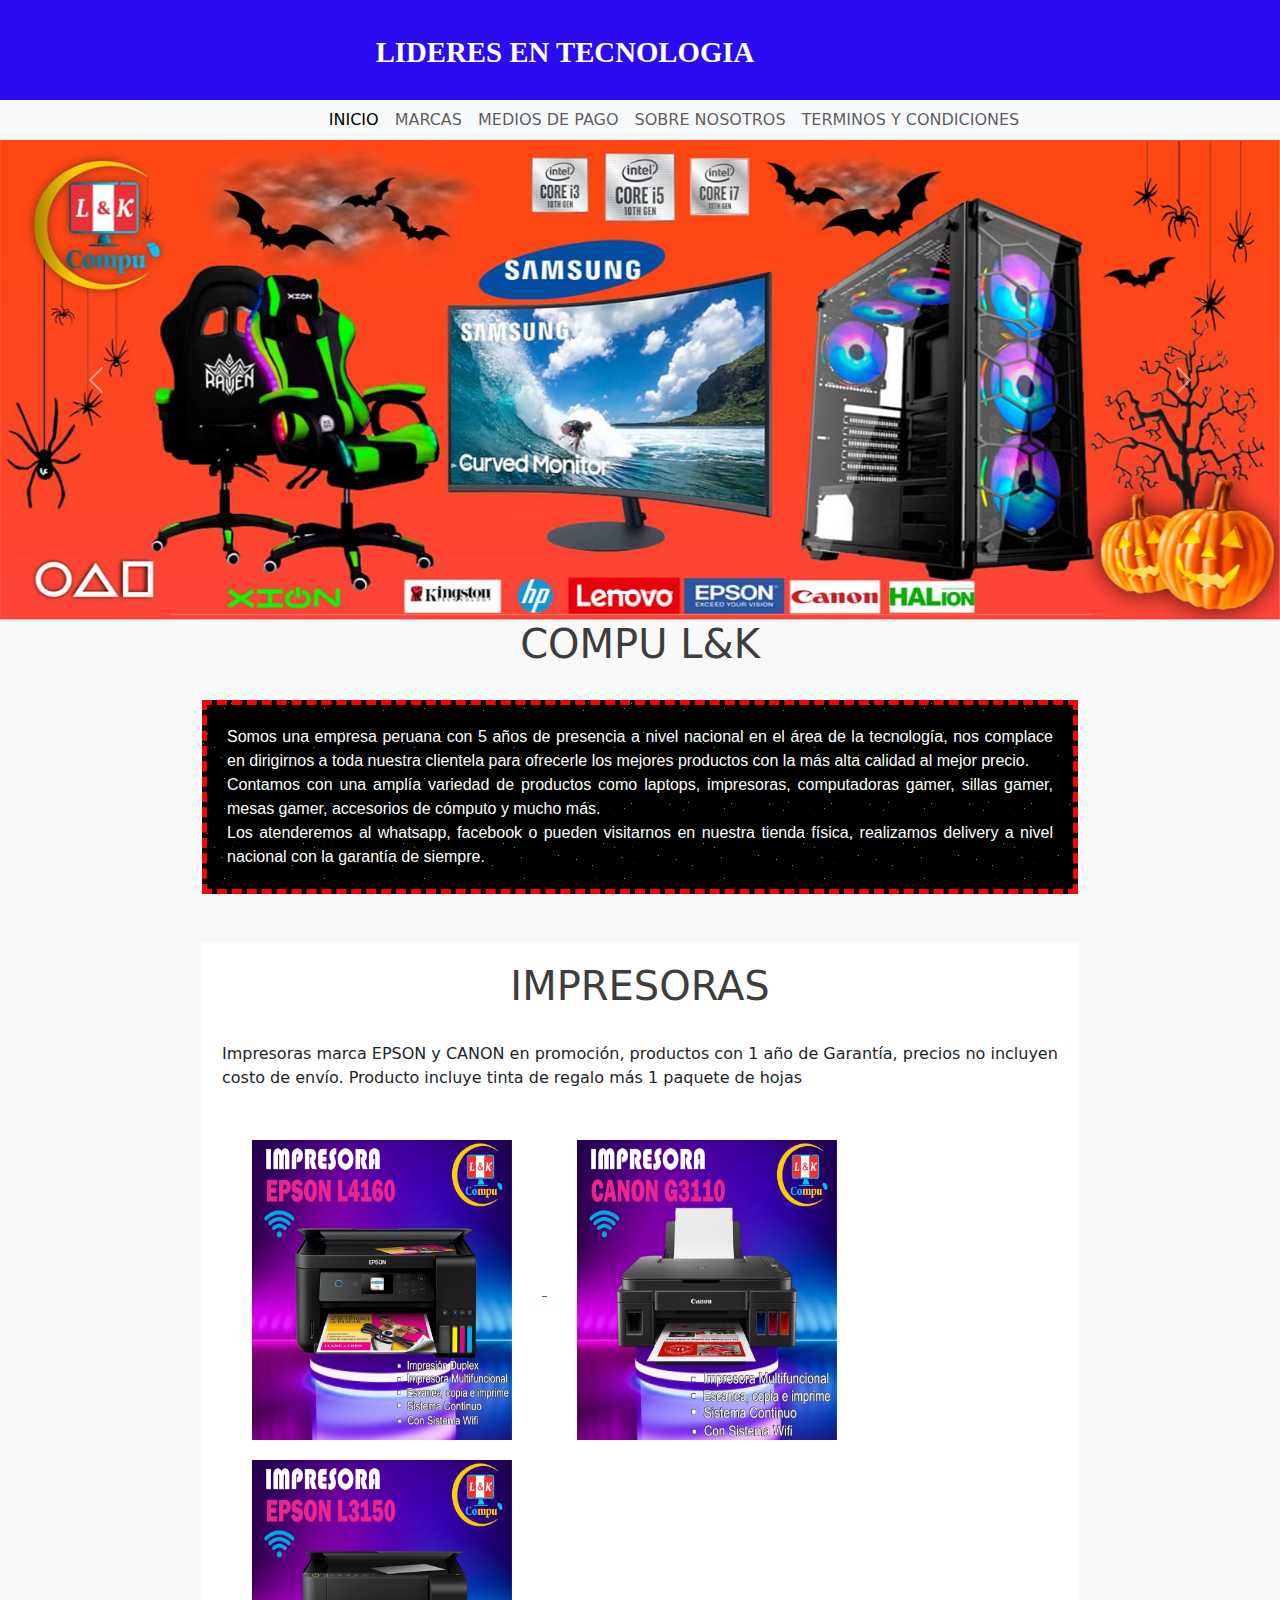
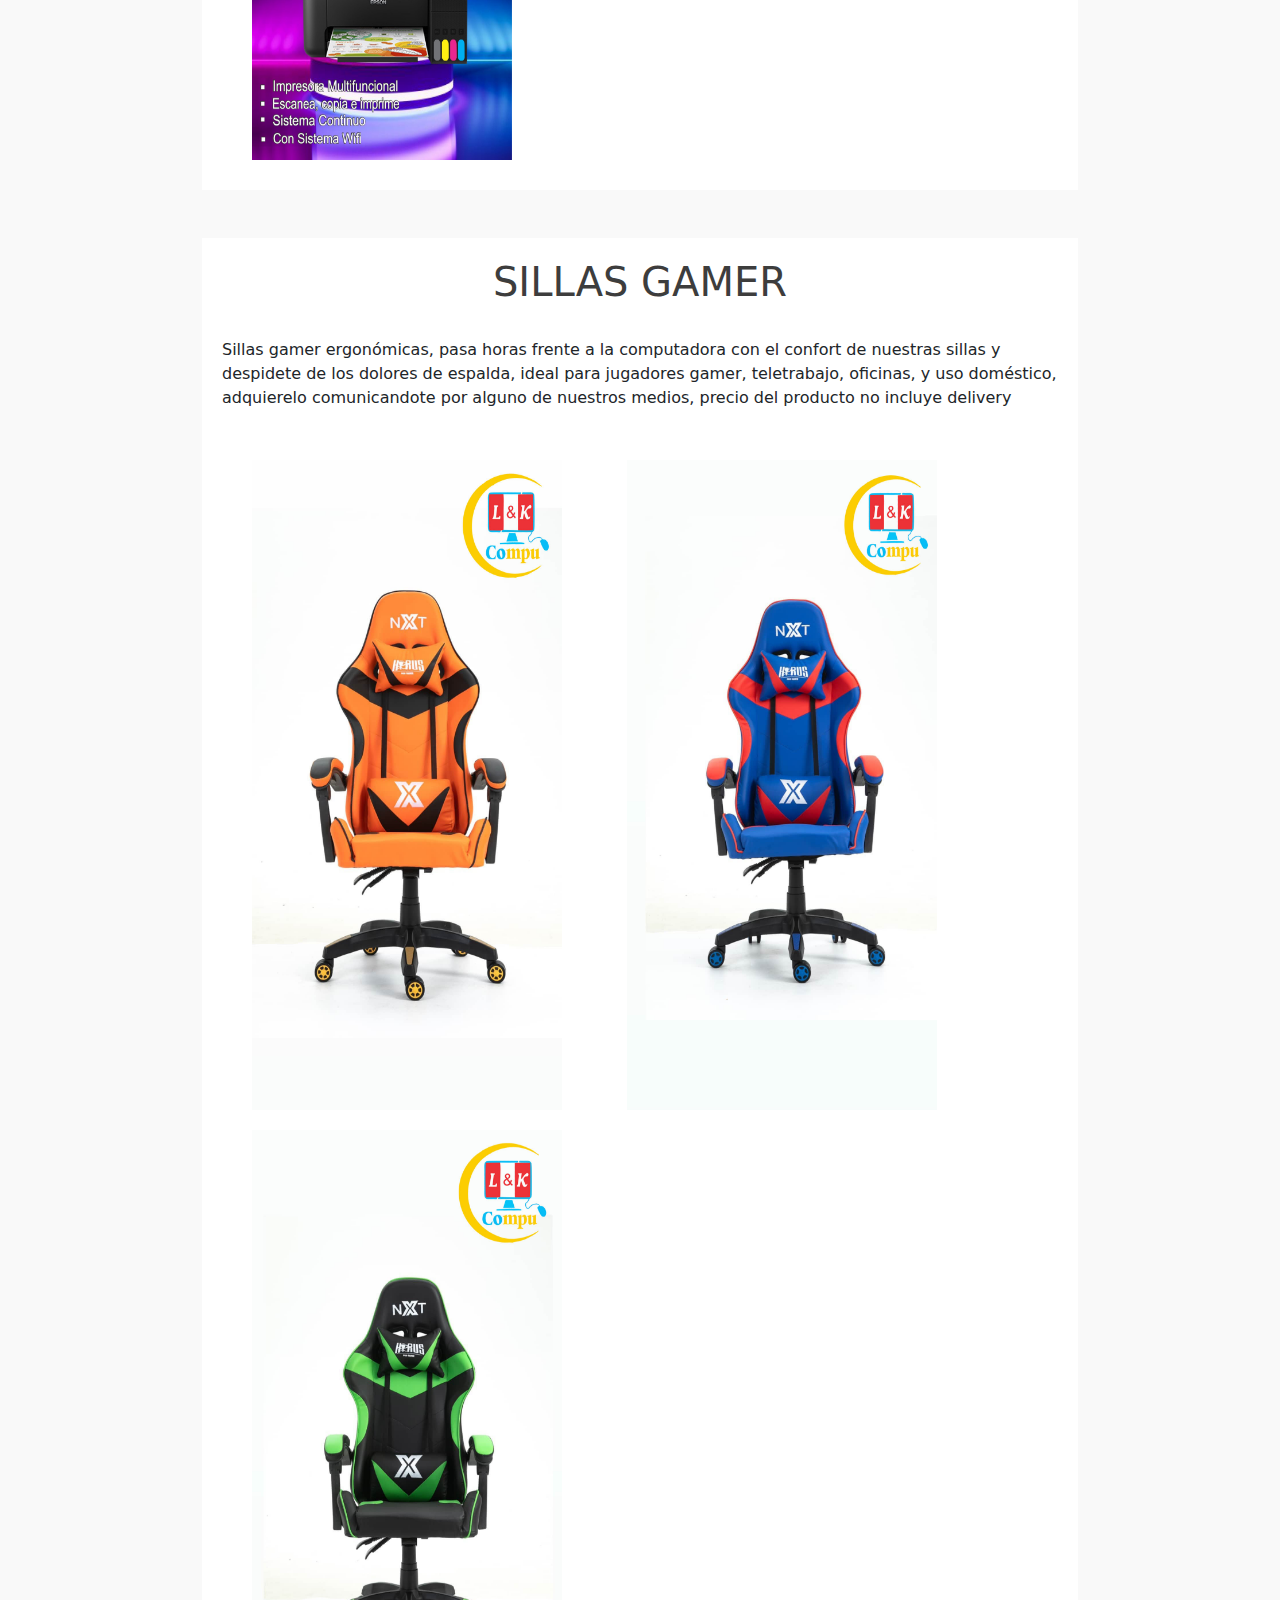
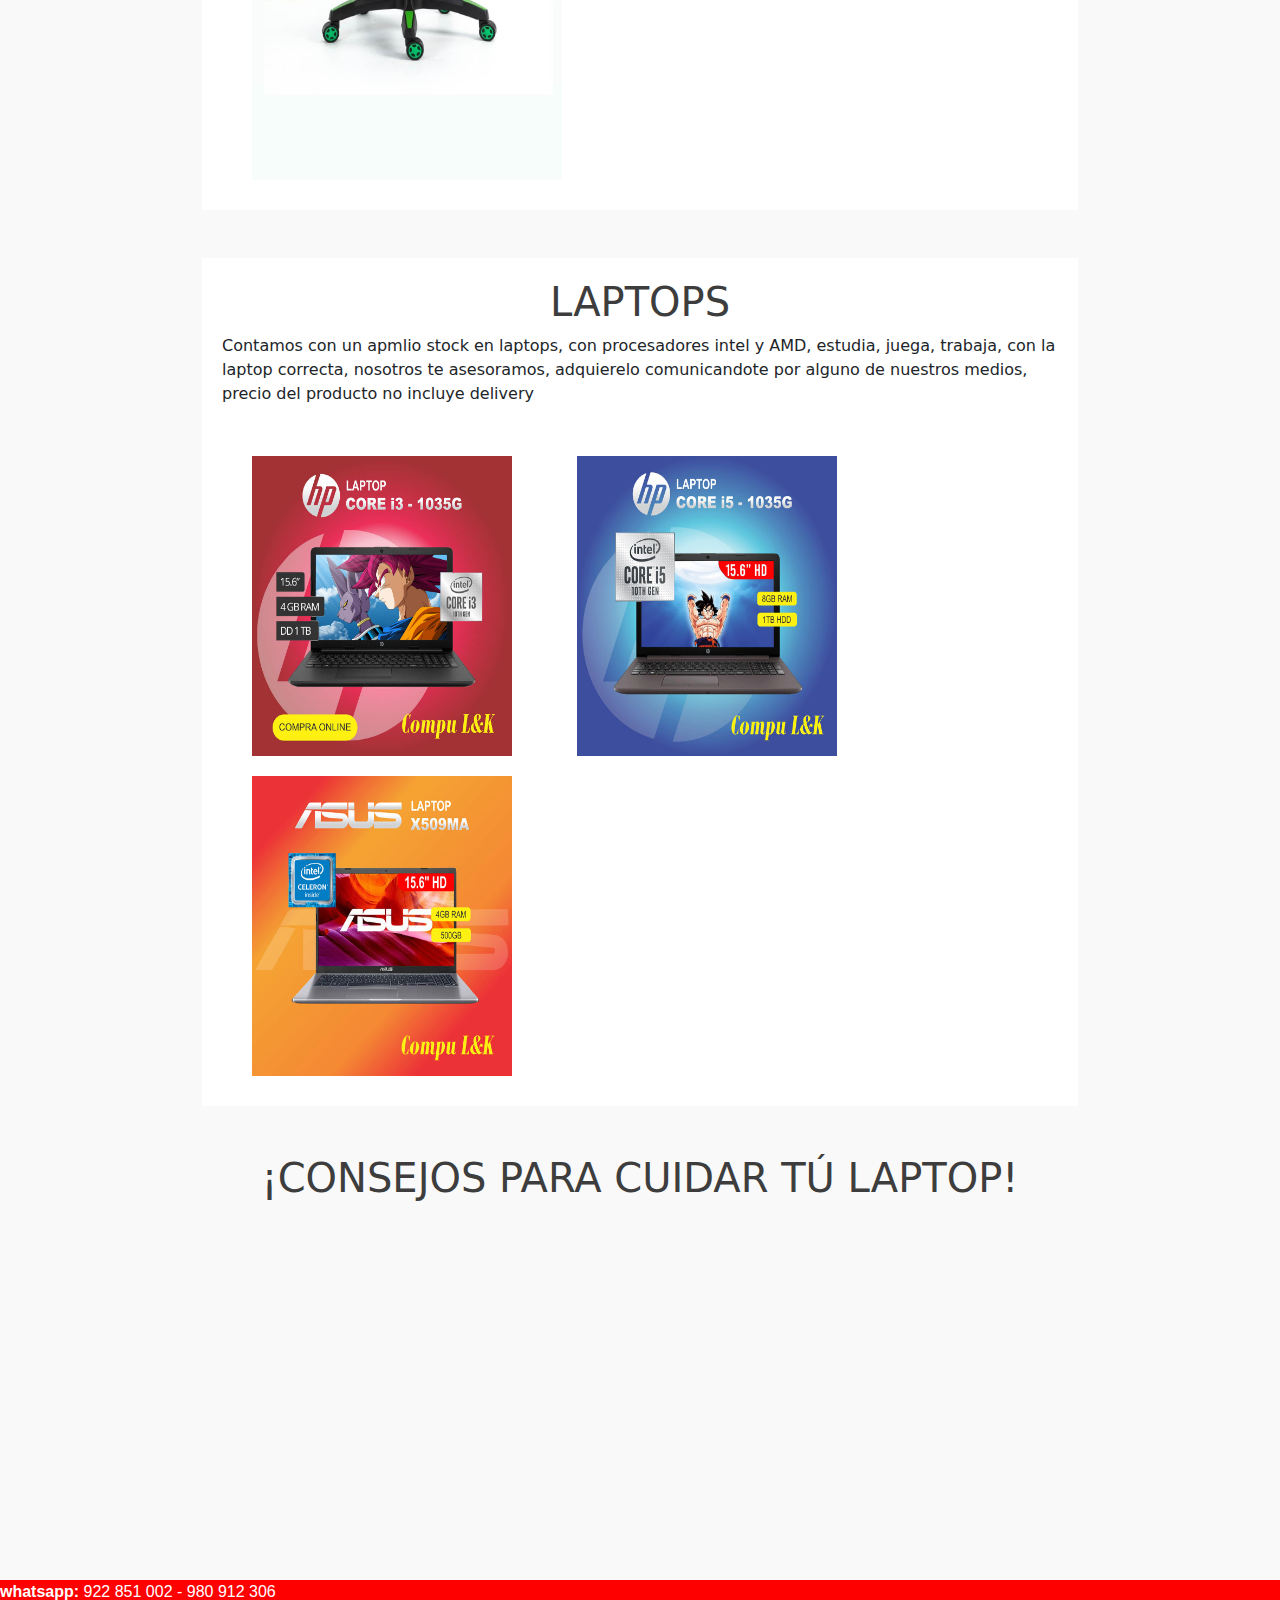
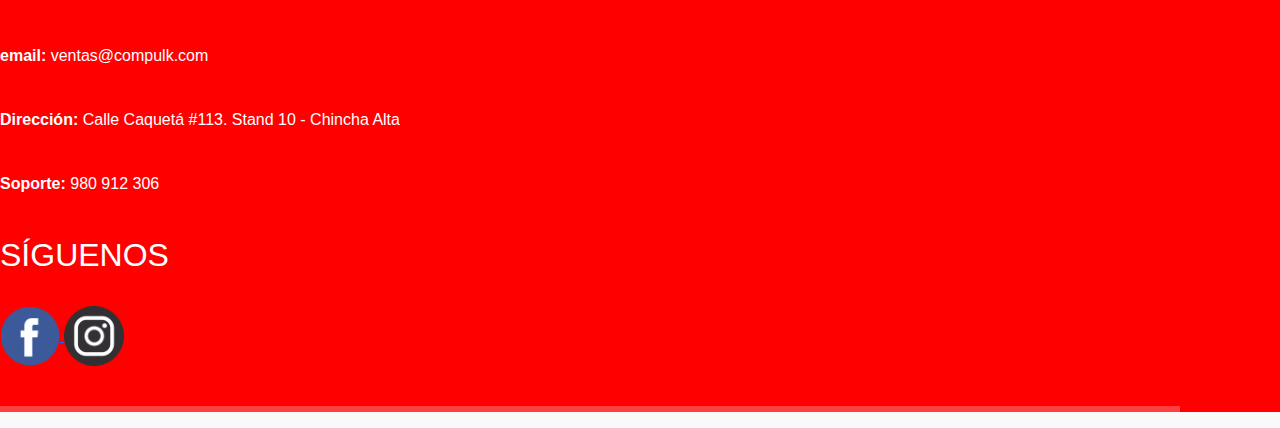
<file: index.html>
<!DOCTYPE html>
<html lang="en">
<head>
    <meta charset="UTF-8">
    <meta http-equiv="X-UA-Compatible" content="IE=edge">
    <meta name="viewport" content="width=device-width, initial-scale=1, shrink-to-fit=no" />
    <title>Compu L&K</title>
    <link rel="shortcut icon" href="/img/logo.jpg" type="image/x-icon">
    <link href="https://cdn.jsdelivr.net/npm/bootstrap@5.0.2/dist/css/bootstrap.min.css" rel="stylesheet">
    <link rel="stylesheet" href="/css/estilos.css">
</head>
<body>
    <div class="reset-container-space container-fluid">
        <div class="cabecera">
            <a href="#" >
                <img class="logo" src="/img/logocompu.png" alt="Logo de Compul&k">
            </a>
            <p><strong>LIDERES EN TECNOLOGIA</strong></p>
        </div>
        <div class="container">
            <nav class="navbar navbar-expand-lg navbar-light bg-light">
                <div class="container-fluid">
                  <a class="navbar-brand navbar-mobile" href="#">L&K</a>
                  <button class="navbar-toggler" type="button" data-bs-toggle="collapse" data-bs-target="#navbarNavAltMarkup" aria-controls="navbarNavAltMarkup" aria-expanded="false" aria-label="Toggle navigation">
                    <span class="navbar-toggler-icon"></span>
                  </button>
                  <div class="nav-link-center collapse navbar-collapse" id="navbarNavAltMarkup">
                    <div class="navbar-nav">
                      <a class="nav-link active" aria-current="page" href="index.html">INICIO</a>
                      <a class="nav-link" href="marcas.html">MARCAS</a>
                      <a class="nav-link" href="mediospago.html">MEDIOS DE PAGO</a>
                      <a class="nav-link" href="nosotros.html">SOBRE NOSOTROS</a>
                      <a class="nav-link" href="terminos.html">TERMINOS Y CONDICIONES</a>
                    </div>
                  </div>
                </div>
              </nav>
        </div>
        <header id="flyer">
            <div id="carouselExampleIndicators" class="carousel slide" data-bs-ride="carousel">
                <div class="carousel-indicators">
                  <button type="button" data-bs-target="#carouselExampleIndicators" data-bs-slide-to="0" class="active" aria-current="true" aria-label="Slide 1"></button>
                  <button type="button" data-bs-target="#carouselExampleIndicators" data-bs-slide-to="1" aria-label="Slide 2"></button>
                </div>
                <div class="carousel-inner">
                  <div class="carousel-item active">
                    <img src="/img/head.jpg" class="d-block w-100" alt="imagen1">
                  </div>
                  <div class="carousel-item">
                    <img src="/img/head2.jpg" class="d-block w-100" alt="imagen2">
                  </div>
                </div>
                <button class="carousel-control-prev" type="button" data-bs-target="#carouselExampleIndicators" data-bs-slide="prev">
                  <span class="carousel-control-prev-icon" aria-hidden="true"></span>
                  <span class="visually-hidden">Previous</span>
                </button>
                <button class="carousel-control-next" type="button" data-bs-target="#carouselExampleIndicators" data-bs-slide="next">
                  <span class="carousel-control-next-icon" aria-hidden="true"></span>
                  <span class="visually-hidden">Next</span>
                </button>
              </div>
        </header>
        <main class="container">
            <section>
                <h1>COMPU L&K</h1><br>
                 <p class="presentacion">Somos una empresa peruana con 5 años de presencia a nivel nacional en el área de la tecnología, nos complace en dirigirnos a toda nuestra clientela para ofrecerle los mejores productos con la más alta calidad al mejor precio.<br> 
                 Contamos con una amplía variedad de productos como laptops, impresoras, computadoras gamer, sillas gamer, mesas gamer, accesorios de cómputo y mucho más.<br>    
                 Los atenderemos al whatsapp, facebook o pueden visitarnos en nuestra tienda física, realizamos delivery a nivel nacional con la garantía de siempre.</p>
            </section><br><br>
            <section class="menu-productos">
                <h1>IMPRESORAS</h1><br>
                <p>Impresoras marca EPSON y CANON en promoción, productos con 1 año de Garantía, precios no incluyen costo de envío. Producto incluye tinta de regalo más 1 paquete de hojas</p><br>
                <a class="imagen-producto" href="#">
                    <img src="/img/impresoras/151237298_222728702866070_8971447695451928992_n.jpg" alt="Imagen 1 impresora">
                </a>
                <a href="#">
                    <img src="/img/impresoras/151266497_222728662866074_7381333855397961752_n.jpg" alt="Imagen 2 impresora">
                </a>
                <a href="#">
                    <img src="/img/impresoras/151314625_222728679532739_137103937556956042_n.jpg" alt="Imagen 3 impresora">
                </a>
            </section><br><br>
            <section class="menu-productos">
                <h1>SILLAS GAMER</h1><br>
                <p>Sillas gamer ergonómicas, pasa horas frente a la computadora con el confort de nuestras sillas y despidete de los dolores de espalda, ideal para jugadores gamer, teletrabajo, oficinas, y uso doméstico, adquierelo comunicandote por alguno de nuestros medios, precio del producto no incluye delivery</p><br>
                <img class="sillas" src="/img/sillas/131175349_180899963715611_5717673251478967040_n.jpg" alt="">
                <img class="sillas" src="/img/sillas/131183379_180899987048942_1534910168474518630_n.jpg" alt="">
                <img class="sillas" src="/img/sillas/131234970_180899890382285_2229526678524075_n.jpg" alt="">
            </section><br><br>
            <section class="menu-productos">
                <h1>LAPTOPS</h1>
                <p>Contamos con un apmlio stock en laptops, con procesadores intel y AMD, estudia, juega, trabaja, con la laptop correcta, nosotros te asesoramos, adquierelo comunicandote por alguno de nuestros medios, precio del producto no incluye delivery </p><br>
                <img class="laptops" src="/img/LAPTOPS/155843057_234761771662763_1543984490383768100_n.jpg" alt="">
                <img class="laptops" src="/img/LAPTOPS/156157939_234761838329423_4353914386225401187_n.jpg" alt="">
                <img class="laptops" src="/img/LAPTOPS/156808456_234762641662676_4653112413539121425_n.jpg" alt="">
            </section><br><br>
            <section>
                <h1>¡CONSEJOS PARA CUIDAR TÚ LAPTOP!</h1><br>    
                <iframe class="iframe-video" width="560" height="315" src="https://www.youtube.com/embed/WqBcqBTtFm4" title="YouTube video player" frameborder="0" allow="accelerometer; autoplay; clipboard-write; encrypted-media; gyroscope; picture-in-picture" allowfullscreen></iframe>
            </section><br>
        </main>
        <footer>
            <p><b>whatsapp:</b> 922 851 002 - 980 912 306</p><br>
            <p><b>email:</b> ventas@compulk.com</p><br>
            <p><b>Dirección:</b> Calle Caquetá #113. Stand 10 - Chincha Alta</p><br>
            <p><b>Soporte:</b> 980 912 306</p><br>
            <h2>SÍGUENOS</h2><br>
            <a href="https://www.facebook.com/profile.php?id=100054440982067" target="_blank">
                <img src="/img/facebook.png" alt="icono de Facebook">
            </a>
            <a href="https://www.instagram.com/compulyk/" target="_blank">
                <img src="/img/insatgram2.png" alt="icono de Instagram"><br>
            </a><br>
            <hr>
        </footer>
    
    </div>
    <script src="https://cdn.jsdelivr.net/npm/bootstrap@5.0.2/dist/js/bootstrap.bundle.min.js"></script>
</body>
</html>
</file>
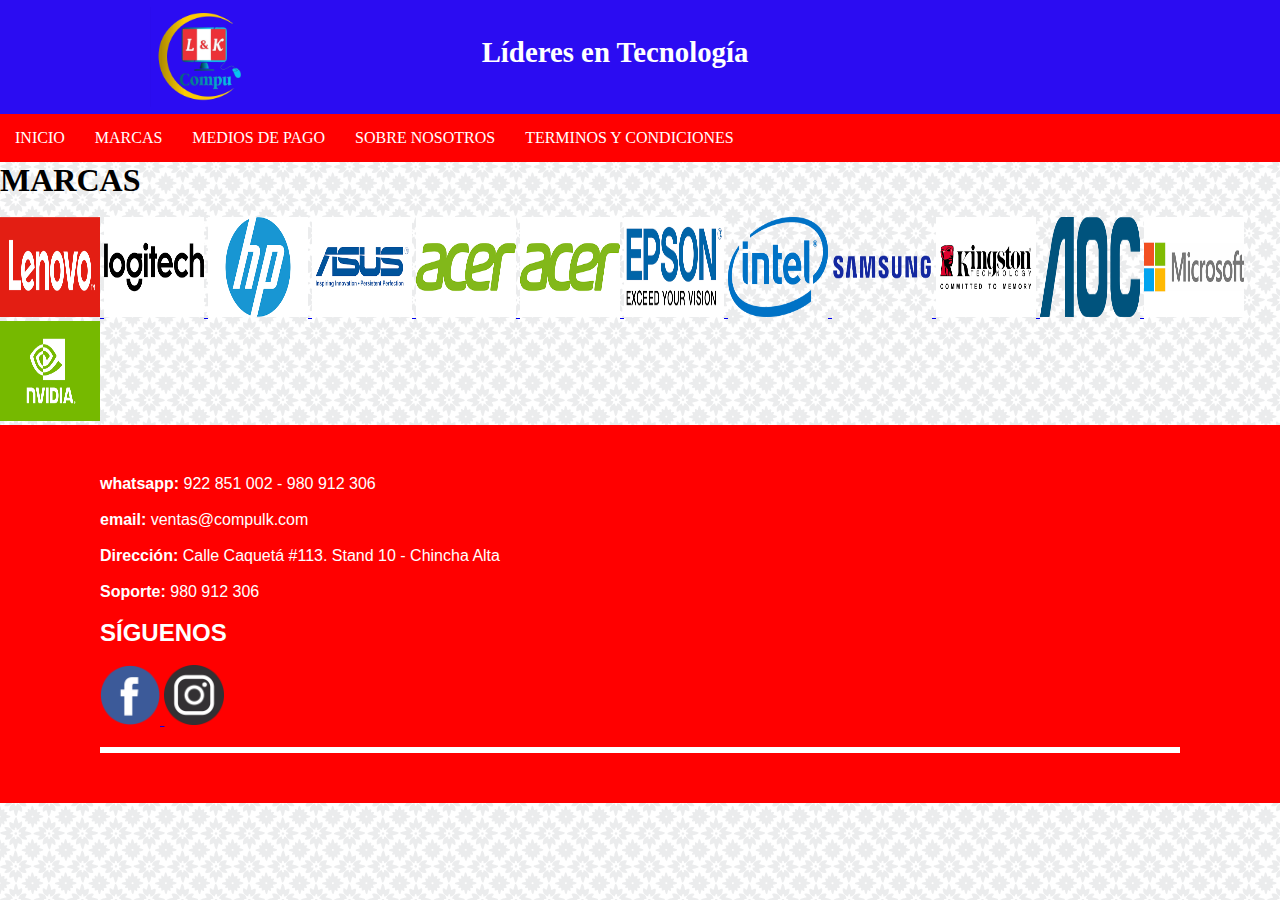
<file: marcas.html>
<!DOCTYPE html>
<html lang="en">
<head>
    <meta charset="UTF-8">
    <meta http-equiv="X-UA-Compatible" content="IE=edge">
    <meta name="viewport" content="width=device-width, initial-scale=1.0">
    <title>Compu L&K</title>
    <link rel="shortcut icon" href="/img/logo.jpg" type="image/x-icon">
    <link rel="stylesheet" href="./css/marcas.css">
</head>
<body>
    <div class="cabecera">
        <a href="#" >
            <img class="logo" src="/img/logocompu.png" alt="Logo de Compul&k">
        </a>
        <p><strong>Líderes en Tecnología</strong></p>
    </div>
    <nav id="menu">     
        <ul>
            <li><a href="index.html">INICIO</a></li>
            <li><a href="marcas.html">MARCAS</a></li>
            <li><a href="mediospago.html">MEDIOS DE PAGO</a></li>
            <li><a href="nosotros.html">SOBRE NOSOTROS</a></li>
            <li><a href="terminos.html">TERMINOS Y CONDICIONES</a></li>
        </ul>   
        <div class="clearfix"></div>                          
    </nav>
    <header>
        <h1>MARCAS</h1><br>
        <a class="distribucion-marca" href="#">
            <img class="imagen-marca" src="/img/marcas/Branding_lenovo-logo_lenovologoposred_low_res.png" alt="">
            <img class="imagen-marca" src="/img/marcas/descarga (1).png" alt="">
            <img class="imagen-marca" src="/img/marcas/descarga (2).png" alt="">
            <img class="imagen-marca" src="/img/marcas/descarga (3).png" alt="">
            <img class="imagen-marca" src="/img/marcas/descarga.png" alt="">
            <img class="imagen-marca" src="/img/marcas/descarga.png" alt="">
            <img class="imagen-marca" src="/img/marcas/epson.png" alt="">
            <img class="imagen-marca" src="/img/marcas/Intel_logo_(2006-2020).svg.png" alt="">
            <img class="imagen-marca" src="/img/marcas/logo-Samsung.png" alt="">
            <img class="imagen-marca" src="/img/marcas/Kingston-Logo.jpg" alt="">
            <img class="imagen-marca" src="/img/marcas/Logo_of_AOC_International.png" alt="">
            <img class="imagen-marca" src="/img/marcas/microsoft.png" alt="">
            <img class="imagen-marca" src="/img/marcas/nvidia.png" alt="">
        </a>
    </header>
    <footer>
        <p><b>whatsapp:</b> 922 851 002 - 980 912 306</p><br>
        <p><b>email:</b> ventas@compulk.com</p><br>
        <p><b>Dirección:</b> Calle Caquetá #113. Stand 10 - Chincha Alta</p><br>
        <p><b>Soporte:</b> 980 912 306</p><br>
        <h2>SÍGUENOS</h2><br>
        <a href="https://www.facebook.com/profile.php?id=100054440982067" target="_blank">
            <img src="/img/facebook.png" alt="icono de Facebook">
        </a>
        <a href="https://www.instagram.com/compulyk/" target="_blank">
            <img src="/img/insatgram2.png" alt="icono de Instagram"><br>
        </a><br>
        <hr>
    </footer>
</body>
</html>
</file>
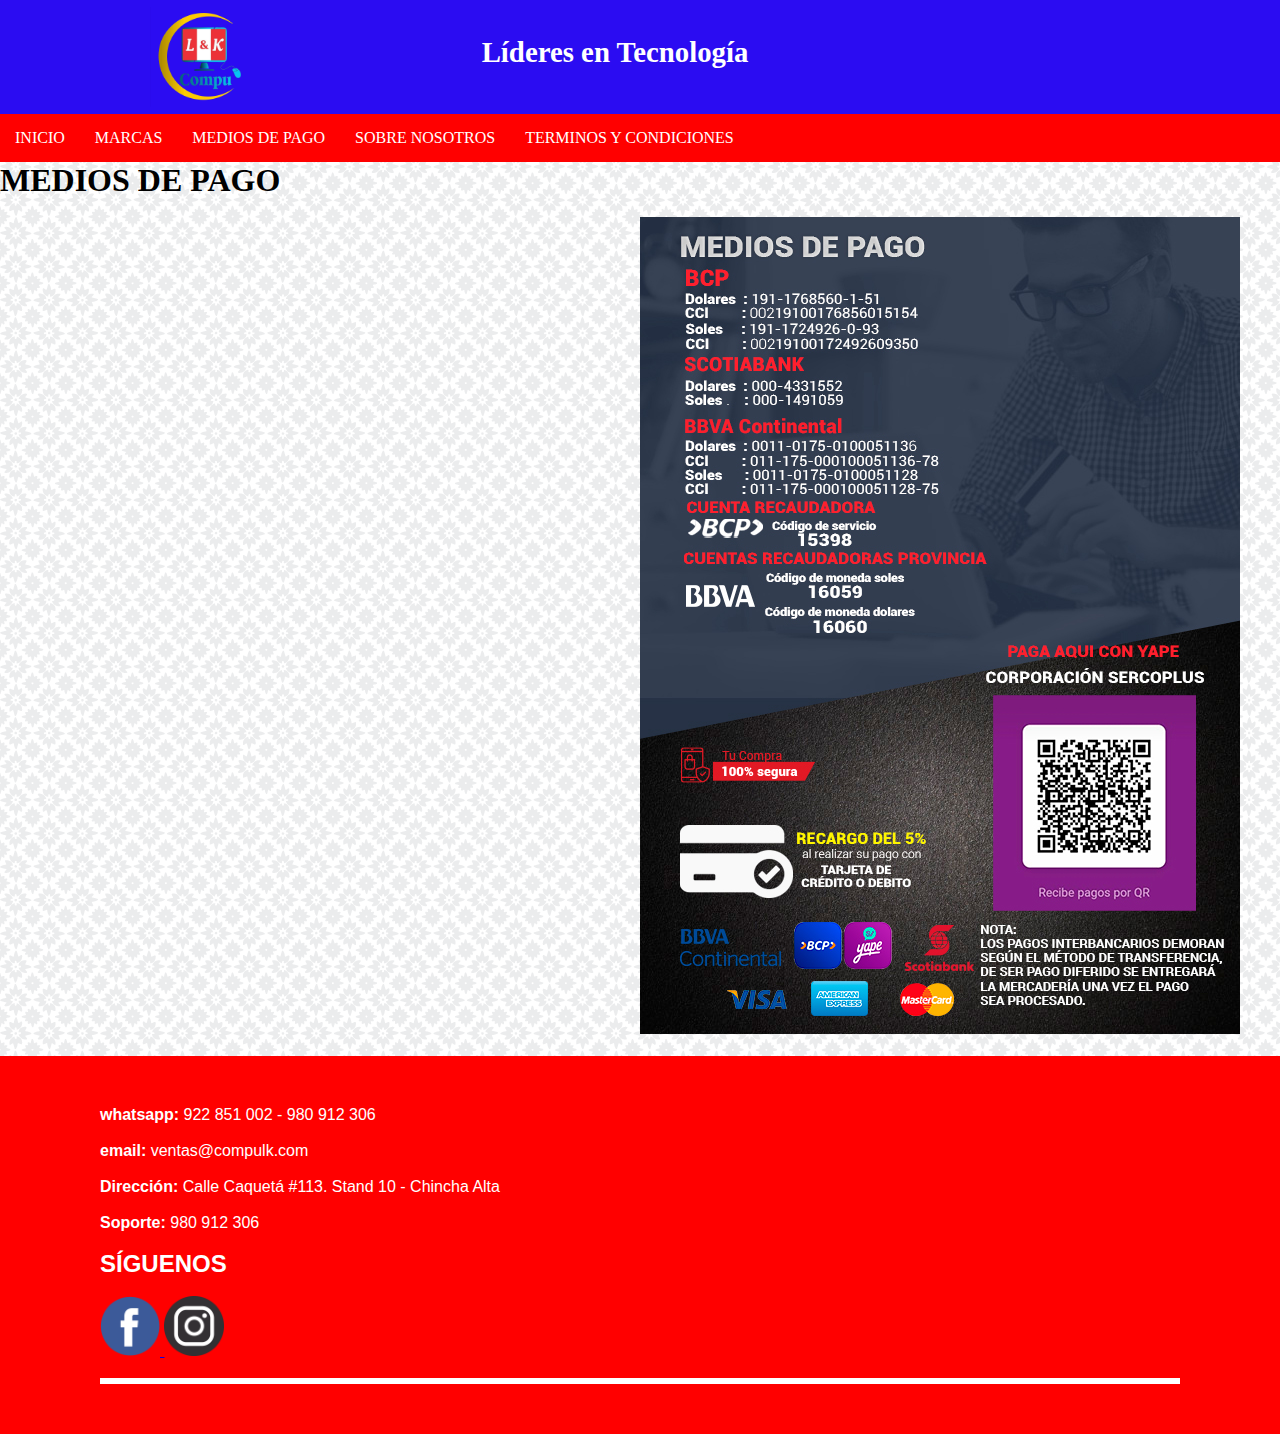
<file: mediospago.html>
<!DOCTYPE html>
<html lang="en">
<head>
    <meta charset="UTF-8">
    <meta http-equiv="X-UA-Compatible" content="IE=edge">
    <meta name="viewport" content="width=device-width, initial-scale=1.0">
    <title>Compu L&K</title>
    <link rel="shortcut icon" href="/img/logo.jpg" type="image/x-icon">
    <link rel="stylesheet" href="./css/mediospago.css">
</head>
<body>
    <div class="cabecera">
        <a href="#" >
            <img class="logo" src="/img/logocompu.png" alt="Logo de Compul&k">
        </a>
        <p><strong>Líderes en Tecnología</strong></p>
    </div>
    <nav id="menu">         
        <ul>
            <li><a href="index.html">INICIO</a></li>
            <li><a href="marcas.html">MARCAS</a></li>
            <li><a href="mediospago.html">MEDIOS DE PAGO</a></li>
            <li><a href="nosotros.html">SOBRE NOSOTROS</a></li>
            <li><a href="terminos.html">TERMINOS Y CONDICIONES</a></li>
        </ul>  
        <div class="clearfix"></div>                          
    </nav>
    <header>
        <h1>MEDIOS DE PAGO</h1><br>
        <img class="imagen-pago" src="/img/pago/MEDIO DE PAGO TERMINADO.jpg" alt="">
    </header><br>
    <footer>
            <p><b>whatsapp:</b> 922 851 002 - 980 912 306</p><br>
            <p><b>email:</b> ventas@compulk.com</p><br>
            <p><b>Dirección:</b> Calle Caquetá #113. Stand 10 - Chincha Alta</p><br>
            <p><b>Soporte:</b> 980 912 306</p><br>
            <h2>SÍGUENOS</h2><br>
            <a href="https://www.facebook.com/profile.php?id=100054440982067" target="_blank">
                <img src="/img/facebook.png" alt="icono de Facebook">
            </a>
            <a href="https://www.instagram.com/compulyk/" target="_blank">
                <img src="/img/insatgram2.png" alt="icono de Instagram"><br>
            </a><br>
            <hr>
    </footer>
</body>
</html>
</file>
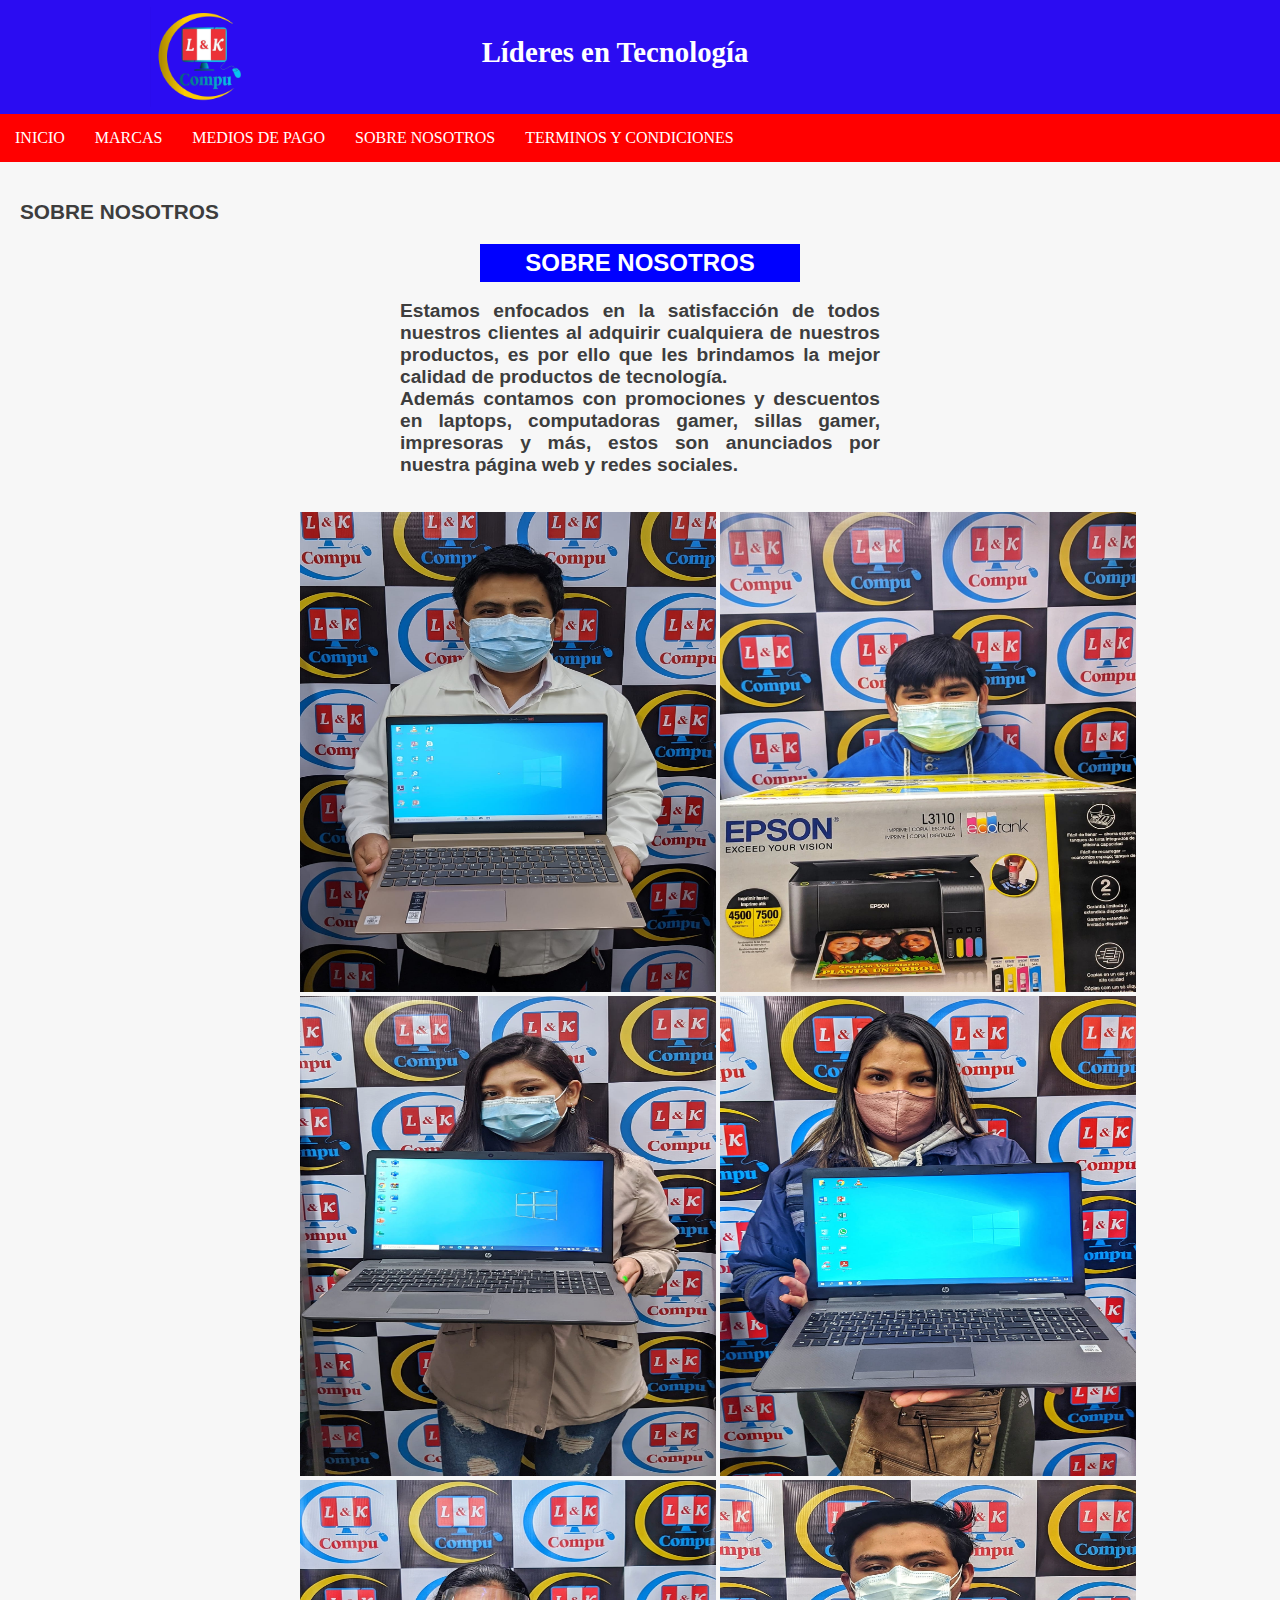
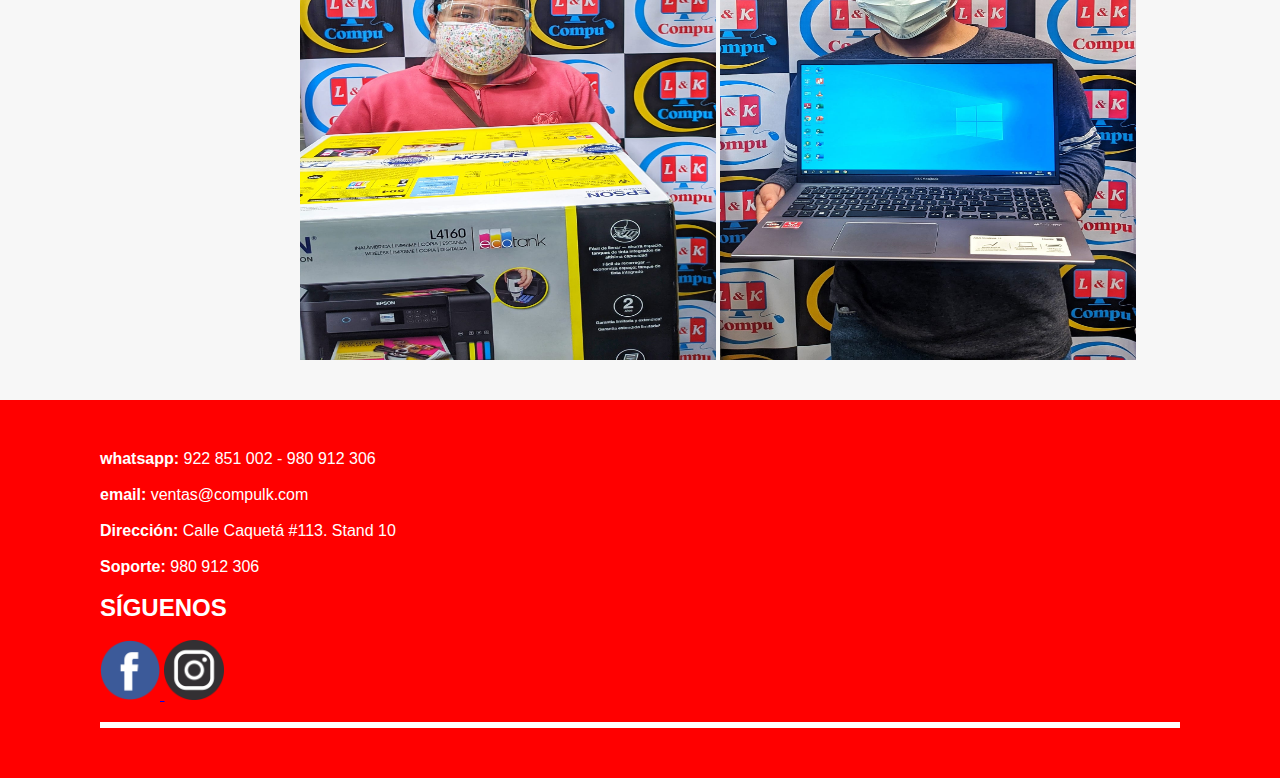
<file: nosotros.html>
<!DOCTYPE html>
<html lang="en">
<head>
    <meta charset="UTF-8">
    <meta http-equiv="X-UA-Compatible" content="IE=edge">
    <meta name="viewport" content="width=device-width, initial-scale=1.0">
    <title>Sobre Nosotros</title>
    <link rel="shortcut icon" href="/img/logo.jpg" type="image/x-icon">
    <link rel="stylesheet" href="./css/nosotros.css">
</head>
<body>
    <div class="cabecera">
        <a href="/#">
            <img class="logo" src="/img/logocompu.png" alt="Logo de Compul&k" width="200px" height="150px">
        </a>
        <p><strong>Líderes en Tecnología</strong></p>
    </div>
    <nav id="menu">
         
         <ul>
            <li><a href="index.html">INICIO</a></li>
            <li><a href="marcas.html">MARCAS</a></li>
            <li><a href="mediospago.html">MEDIOS DE PAGO</a></li>
            <li><a href="nosotros.html">SOBRE NOSOTROS</a></li>
            <li><a href="terminos.html">TERMINOS Y CONDICIONES</a></li>
        </ul>   
        <div class="clearfix"></div>
    </nav><br>
    <header>
      <h1>SOBRE NOSOTROS</h1>  
    </header>
    <main>
        <h2>SOBRE NOSOTROS</h2><br>
        <p><b> Estamos enfocados en la satisfacción de todos nuestros clientes al adquirir cualquiera de nuestros productos, es por ello que les brindamos la mejor calidad de productos de tecnología.<br> 
        Además contamos con promociones y descuentos en laptops, computadoras gamer, sillas gamer, impresoras y más, estos son anunciados por nuestra página web y redes sociales.</b><br> 
        
        </p><br><br>
        <section class="clientes-distribucion">
            <img src="./img/nosotros/clienteA.jpg" alt="Cliente A">            
            <img src="./img/nosotros/clienteB.jpg" alt="Cliente A">
            <img src="./img/nosotros/clienteC.jpg" alt="Cliente A">
            <img src="./img/nosotros/clienteD.jpg" alt="Cliente A">
            <img src="./img/nosotros/clienteE.jpg" alt="Cliente A">
            <img src="./img/nosotros/clienteF.jpg" alt="Cliente A">
        </section>
    </main><br><br>
    <footer>
        <p><b>whatsapp:</b> 922 851 002 - 980 912 306</p><br>
        <p><b>email:</b> ventas@compulk.com</p><br>
        <p><b>Dirección:</b> Calle Caquetá #113. Stand 10</p><br>
        <p><b>Soporte:</b> 980 912 306</p><br>
        <h2>SÍGUENOS</h2><br>
        <a href="https://www.facebook.com/profile.php?id=100054440982067" target="_blank">
            <img src="/img/facebook.png" alt="icono de Facebook">
        </a>
        <a href="https://www.instagram.com/compulyk/" target="_blank">
            <img src="/img/insatgram2.png" alt="icono de Instagram"><br>
        </a><br>
        <hr>
    </footer>
</body>
</html>
</file>
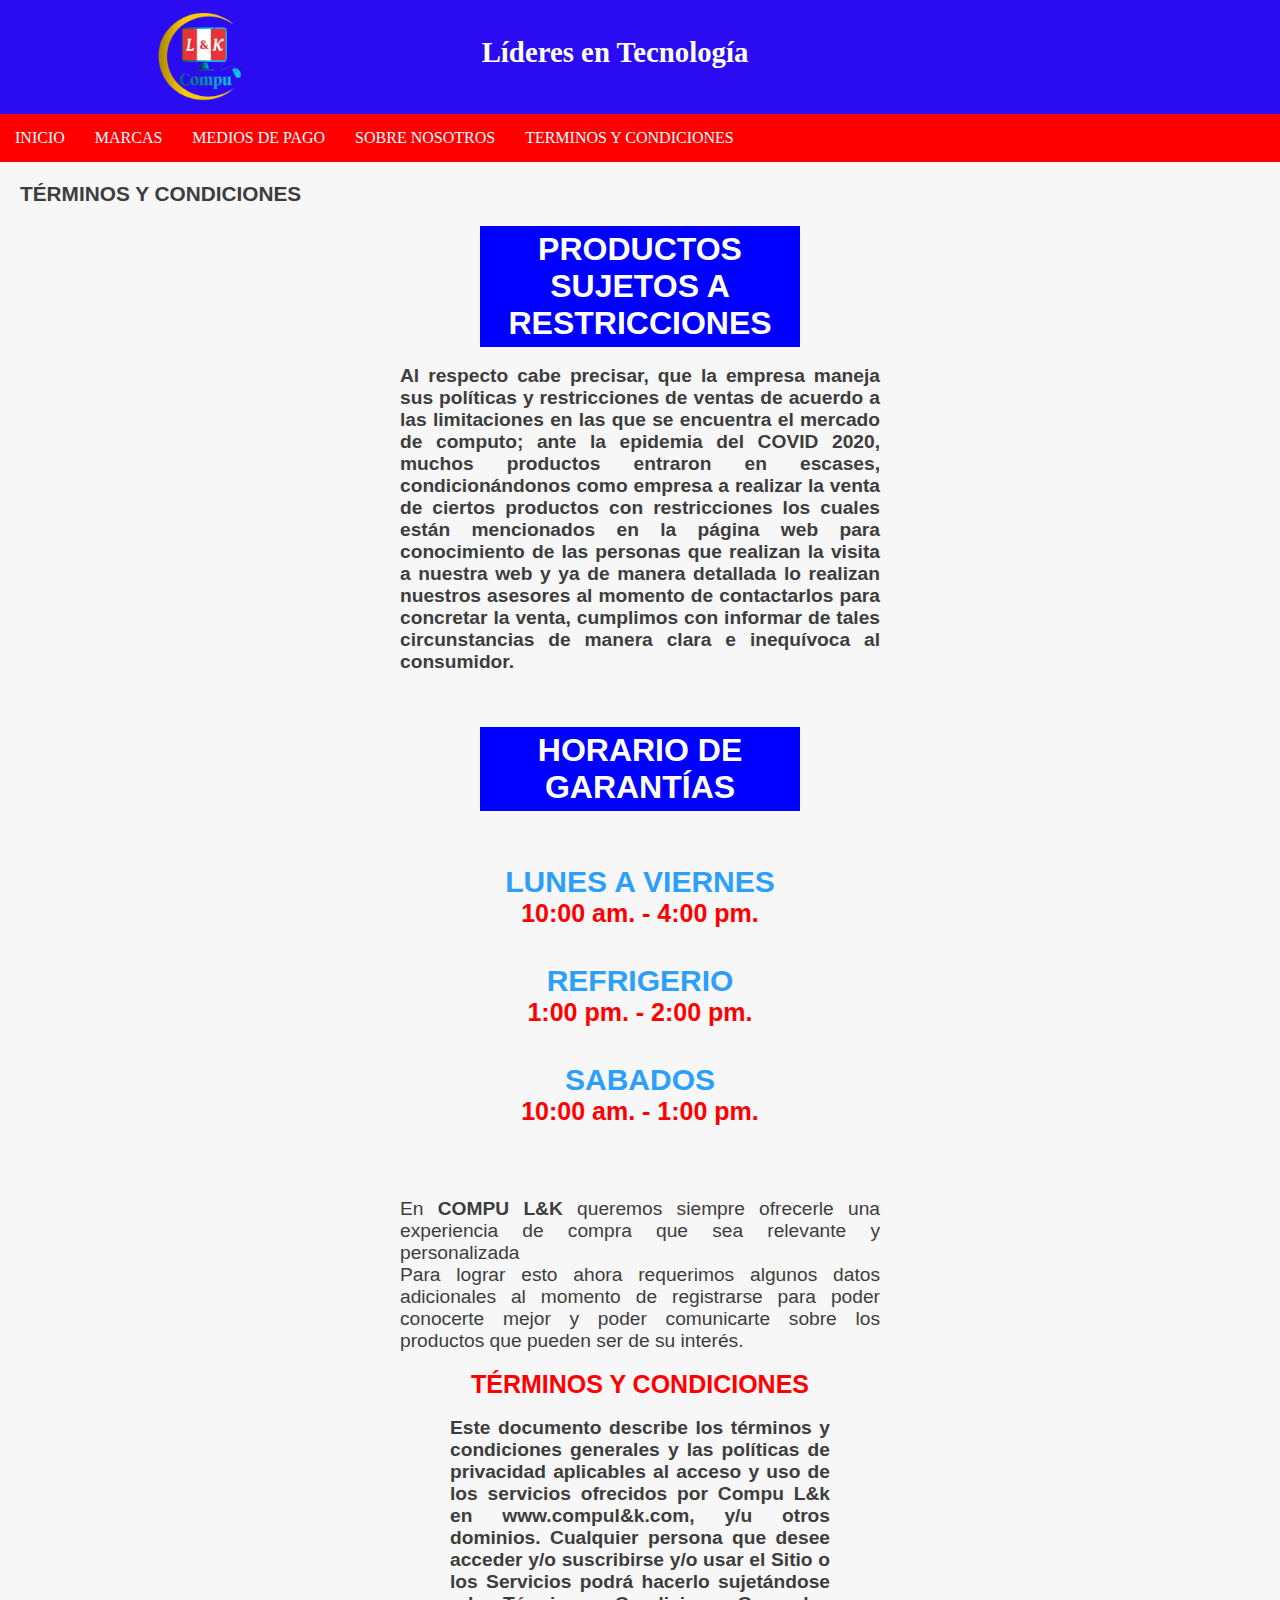
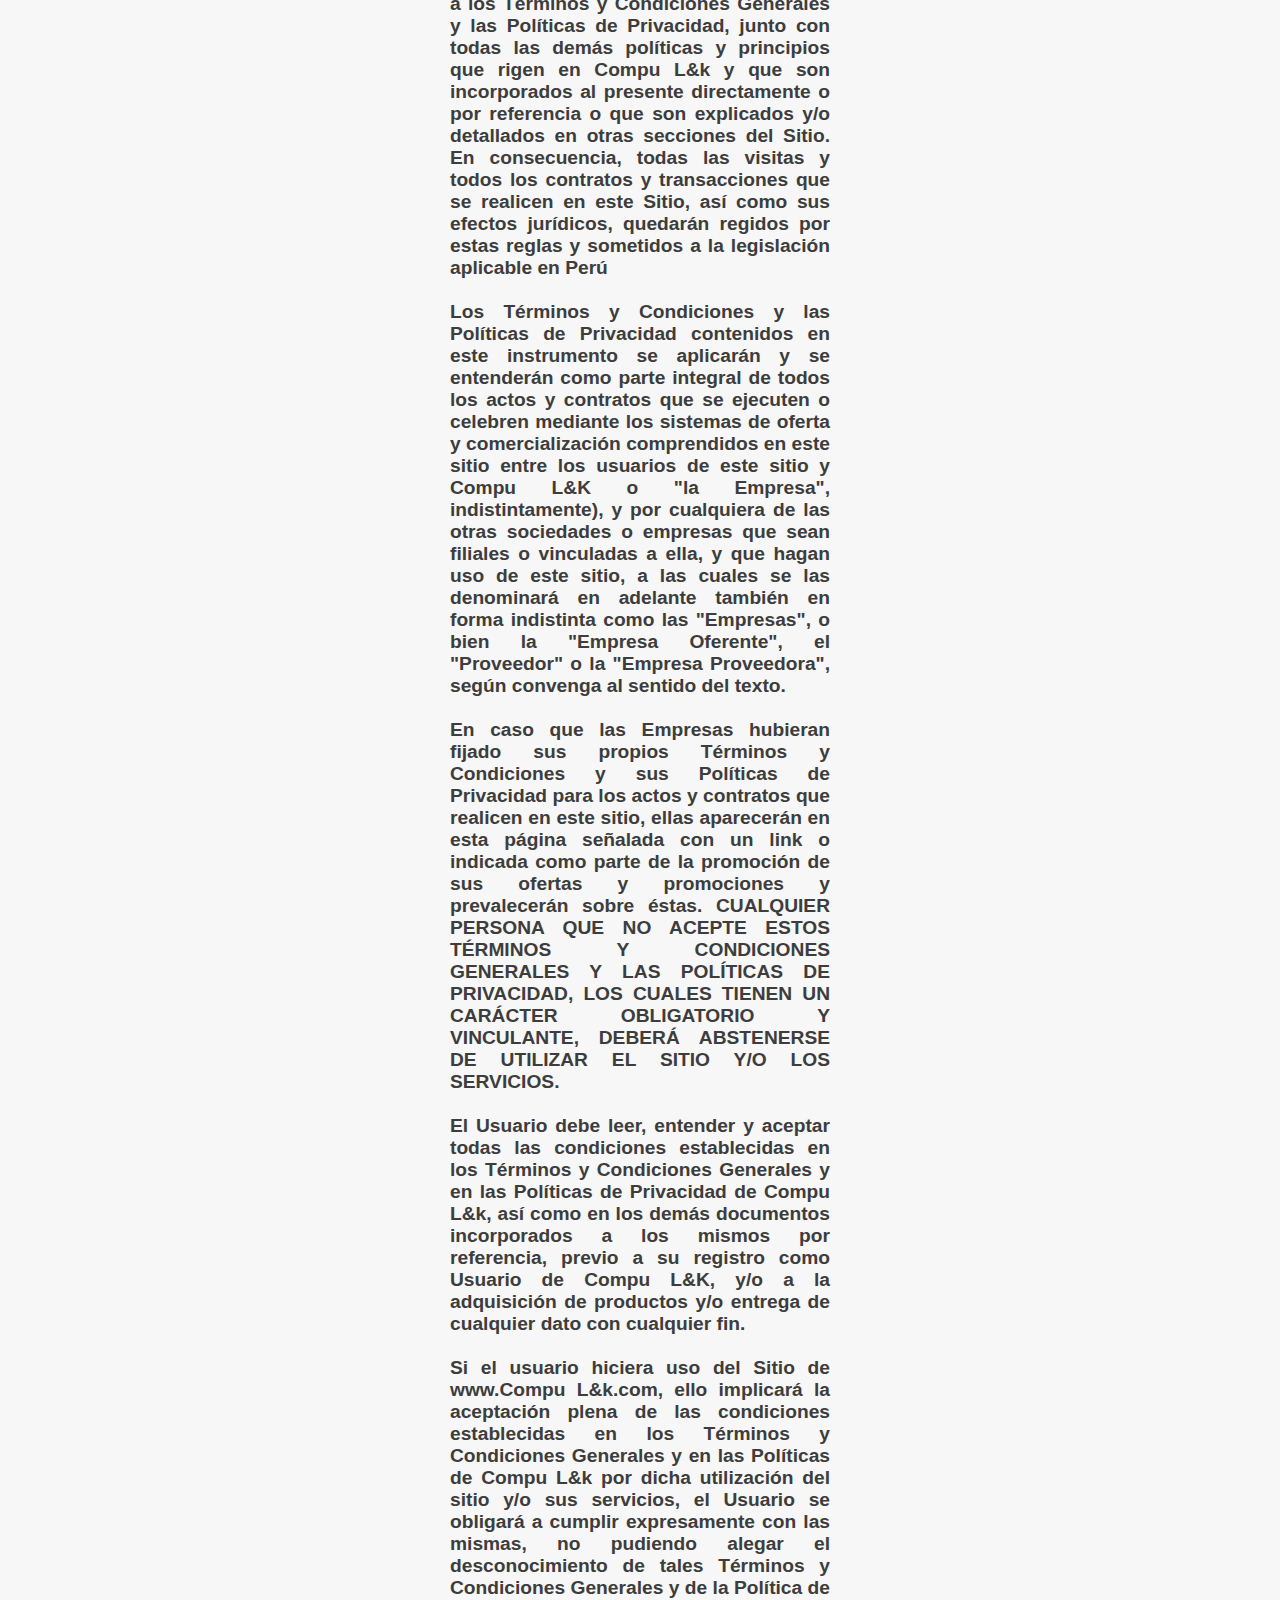
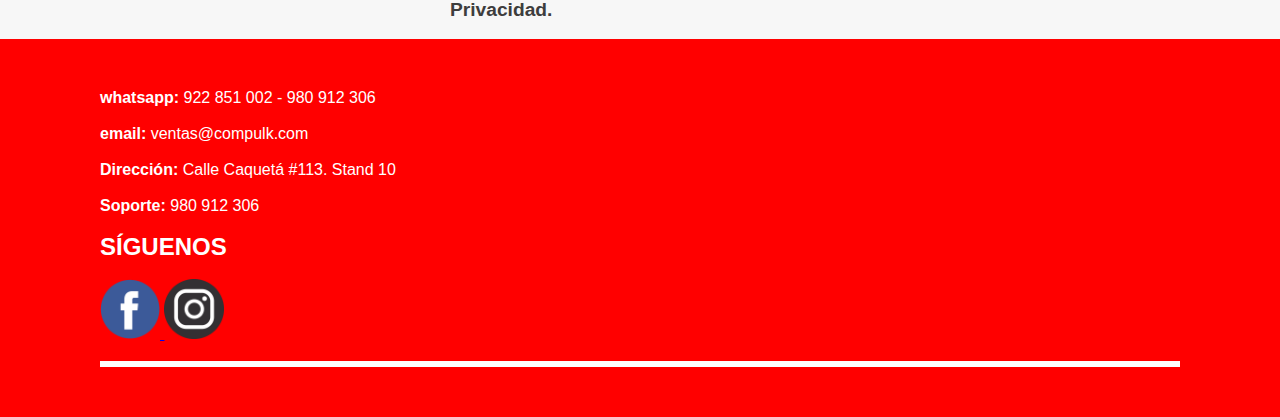
<file: terminos.html>
<!DOCTYPE html>
<html lang="en">
<head>
    <meta charset="UTF-8">
    <meta http-equiv="X-UA-Compatible" content="IE=edge">
    <meta name="viewport" content="width=device-width, initial-scale=1.0">
    <title>Términos y condiciones</title>
    <link rel="shortcut icon" href="/img/logo.jpg" type="image/x-icon">
    <link rel="stylesheet" href="/css/terminos.css">
</head>
<body>
    <div class="cabecera">
        <a href="/#">
            <img class="logo" src="/img/logocompu.png" alt="Logo de Compul&k" width="200px" height="150px">
        </a>
        <p><strong>Líderes en Tecnología</strong></p>
    </div>
    <nav id="menu">    
        <ul>
            <li><a href="index.html">INICIO</a></li>
            <li><a href="marcas.html">MARCAS</a></li>
            <li><a href="mediospago.html">MEDIOS DE PAGO</a></li>
            <li><a href="nosotros.html">SOBRE NOSOTROS</a></li>
            <li><a href="terminos.html">TERMINOS Y CONDICIONES</a></li>
        </ul>   
        <div class="clearfix"></div> 
    </nav>
    <header>
        <h2>TÉRMINOS Y CONDICIONES</h2>
    </header>
    <main>
        <section>
            <h1>PRODUCTOS SUJETOS A RESTRICCIONES</h1><br>
            <p><b>Al respecto cabe precisar, que la empresa maneja sus políticas y restricciones de ventas de acuerdo a las limitaciones en las que se encuentra el mercado de computo; ante la epidemia del COVID 2020, muchos productos entraron en escases, condicionándonos como empresa a realizar la venta de ciertos productos con restricciones los cuales están mencionados en la página web para conocimiento de las personas que realizan la visita a nuestra web y ya de manera detallada lo realizan nuestros asesores al momento de contactarlos para concretar la venta, cumplimos con informar de tales circunstancias de manera clara e inequívoca al consumidor.</b></p><br><br><br>
        </section>
        <section>
            <h1>HORARIO DE GARANTÍAS</h1><br><br><br>
            <h3>LUNES A VIERNES</h3>
            <h4>10:00 am. - 4:00 pm. </h4><br><br>
            <h3>REFRIGERIO</h3>
            <h4>1:00 pm. - 2:00 pm. </h4><br><br>
            <h3>SABADOS</h3>
            <h4>10:00 am. - 1:00 pm. </h4><br><br><br>
        </section><br>
            <p>
                En <strong>COMPU L&K</strong> queremos siempre ofrecerle una experiencia de compra que sea relevante y personalizada
            </p>
            <p>Para lograr esto ahora requerimos algunos datos adicionales al momento de registrarse para poder conocerte mejor y poder comunicarte sobre los productos que pueden ser de su interés.
            </p><br>
            <h4>TÉRMINOS Y CONDICIONES</h4></br>
            <h6>Este documento describe los términos y condiciones generales y las políticas de privacidad aplicables al acceso y uso de los servicios ofrecidos por Compu L&k en www.compul&k.com, y/u otros dominios. Cualquier persona que desee acceder y/o suscribirse y/o usar el Sitio o los Servicios podrá hacerlo sujetándose a los Términos y Condiciones Generales y las Políticas de Privacidad, junto con todas las demás políticas y principios que rigen en Compu L&k y que son incorporados al presente directamente o por referencia o que son explicados y/o detallados en otras secciones del Sitio. En consecuencia, todas las visitas y todos los contratos y transacciones que se realicen en este Sitio, así como sus efectos jurídicos, quedarán regidos por estas reglas y sometidos a la legislación aplicable en Perú</br></br>

                Los Términos y Condiciones y las Políticas de Privacidad contenidos en este instrumento se aplicarán y se entenderán como parte integral de todos los actos y contratos que se ejecuten o celebren mediante los sistemas de oferta y comercialización comprendidos en este sitio entre los usuarios de este sitio y Compu L&K o "la Empresa", indistintamente), y por cualquiera de las otras sociedades o empresas que sean filiales o vinculadas a ella, y que hagan uso de este sitio, a las cuales se las denominará en adelante también en forma indistinta como las "Empresas", o bien la "Empresa Oferente", el "Proveedor" o la "Empresa Proveedora", según convenga al sentido del texto.</br></br>
                
                En caso que las Empresas hubieran fijado sus propios Términos y Condiciones y sus Políticas de Privacidad para los actos y contratos que realicen en este sitio, ellas aparecerán en esta página señalada con un link o indicada como parte de la promoción de sus ofertas y promociones y prevalecerán sobre éstas. CUALQUIER PERSONA QUE NO ACEPTE ESTOS TÉRMINOS Y CONDICIONES GENERALES Y LAS POLÍTICAS DE PRIVACIDAD, LOS CUALES TIENEN UN CARÁCTER OBLIGATORIO Y VINCULANTE, DEBERÁ ABSTENERSE DE UTILIZAR EL SITIO Y/O LOS SERVICIOS.</br></br>
                
                El Usuario debe leer, entender y aceptar todas las condiciones establecidas en los Términos y Condiciones Generales y en las Políticas de Privacidad de Compu L&k, así como en los demás documentos incorporados a los mismos por referencia, previo a su registro como Usuario de Compu L&K, y/o a la adquisición de productos y/o entrega de cualquier dato con cualquier fin.</br></br>
                
                Si el usuario hiciera uso del Sitio de www.Compu L&k.com, ello implicará la aceptación plena de las condiciones establecidas en los Términos y Condiciones Generales y en las Políticas de Compu L&k por dicha utilización del sitio y/o sus servicios, el Usuario se obligará a cumplir expresamente con las mismas, no pudiendo alegar el desconocimiento de tales Términos y Condiciones Generales y de la Política de Privacidad.</h6>
        </section>   
    </main><br>
    <footer>
        <p><b>whatsapp:</b> 922 851 002 - 980 912 306</p><br>
        <p><b>email:</b> ventas@compulk.com</p><br>
        <p><b>Dirección:</b> Calle Caquetá #113. Stand 10</p><br>
        <p><b>Soporte:</b> 980 912 306</p><br>
        <h2>SÍGUENOS</h2><br>
        <a href="https://www.facebook.com/profile.php?id=100054440982067" target="_blank">
            <img src="/img/facebook.png" alt="icono de Facebook">
        </a>
        <a href="https://www.instagram.com/compulyk/" target="_blank">
            <img src="/img/insatgram2.png" alt="icono de Instagram"><br>
        </a><br>
        <hr>
    </footer>
</body>
</html>
</file>
<file: css/marcas.css>
*{
    margin: 0;
    padding: 0;
}

.cabecera{
    color: #FFFFFF;
    text-align: center;
    background-color: #2B0CF2;
    padding: 7px 300px 7px 0px;
    font-size: 1.8em;
    font-family: Cambria, Cochin, Georgia, Times, 'Times New Roman';
    height: 100px;
    line-height: 90px;
}

.logo{
  width: 100px;
  height: 100px;
  padding-left: 150px;
  float: left;
}

body{
    background-color: #F9F9F9;
}

.clearfix{
    float: none;    
    clear: both;
}

#menu{
    background-color: red;
    position: sticky;

}

#menu ul li{
    /*display: inline-block;*/ 
    display: block;
    float: left;
}

#menu ul li a{
    display: block;
    padding: 15px;
    color: white;
    text-decoration: none;
    font-family: Impact, Haettenschweiler, 'Arial Narrow Bold', sans-serif:
}

#menu ul li:hover{
    background-color: white;
    cursor: pointer;
}

#menu ul li:hover a{
    display: block;
    color: black;
    text-decoration: underline;
}

.distribucion-marca{
    flex-wrap: nowrap;

}

.imagen-marca{
    width: 100px;
    height: 100px;   
}




body{
    background-image: url(/img/body/moroccan-flower.png);

}


body footer{
    background-color: red;
    color: white;
    margin-left: 0;
    padding-top: 50px;
    padding-left: 100px;
    padding-bottom: 50px;
    font-family: 'Lucida Sans', 'Lucida Sans Regular', 'Lucida Grande', 'Lucida Sans Unicode', Geneva, Verdana, sans-serif;
}
body footer hr{
    color: white;
    border:solid;
    margin-right: 100px;
}
body footer a img{
    width: 60px;
    height: 60px;
}
</file>
<file: css/mediospago.css>
*{
    margin: 0;
    padding: 0;
}

.cabecera{
    color: #FFFFFF;
    text-align: center;
    background-color: #2B0CF2;
    padding: 7px 300px 7px 0px;
    font-size: 1.8em;
    font-family: Cambria, Cochin, Georgia, Times, 'Times New Roman';
    height: 100px;
    line-height: 90px;
}

.logo{
  width: 100px;
  height: 100px;
  padding-left: 150px;
  float: left;
}

body{
    background-color: #F9F9F9;
}

.clearfix{
    float: none;    
    clear: both;
}

#menu{
    background-color: red;
    position: sticky;

}

#menu ul li{
    /*display: inline-block;*/ 
    display: block;
    float: left;
}

#menu ul li a{
    display: block;
    padding: 15px;
    color: white;
    text-decoration: none;
    font-family: Impact, Haettenschweiler, 'Arial Narrow Bold', sans-serif:
}

#menu ul li:hover{
    background-color: white;
    cursor: pointer;
}

#menu ul li:hover a{
    display: block;
    color: black;
    text-decoration: underline;
}




.imagen-pago{
   padding-left: 40em;
}


body{
    background-image: url(/img/body/moroccan-flower.png);

}

body footer{
    background-color: red;
    color: white;
    margin-left: 0;
    padding-top: 50px;
    padding-left: 100px;
    padding-bottom: 50px;
    font-family: 'Lucida Sans', 'Lucida Sans Regular', 'Lucida Grande', 'Lucida Sans Unicode', Geneva, Verdana, sans-serif;
}
body footer hr{
    color: white;
    border:solid;
    margin-right: 100px;
}
body footer a img{
    width: 60px;
    height: 60px;
}
</file>
<file: css/nosotros.css>
*{
    margin: 0;
    padding: 0;
}

.cabecera{
    color: #FFFFFF;
    text-align: center;
    background-color: #2B0CF2;
    padding: 7px 300px 7px 0px;
    font-size: 1.8em;
    font-family: Cambria, Cochin, Georgia, Times, 'Times New Roman';
    height: 100px;
    line-height: 90px;
}

.logo{
  width: 100px;
  height: 100px;
  padding-left: 150px;
  float: left;
}

body{
    background-color: #F9F9F9;
}

.clearfix{
    float: none;    
    clear: both;
}

#menu{
    background-color: red;
    position: sticky;

}

#menu ul li{
    /*display: inline-block;*/ 
    display: block;
    float: left;
}

#menu ul li a{
    display: block;
    padding: 15px;
    color: white;
    text-decoration: none;
    font-family: Impact, Haettenschweiler, 'Arial Narrow Bold', sans-serif:
}

#menu ul li:hover{
    background-color: white;
    cursor: pointer;
}

#menu ul li:hover a{
    display: block;
    color: black;
    text-decoration: underline;
}
h1{
    text-align: center;
    font-family: 'Lucida Sans', 'Lucida Sans Regular', 'Lucida Grande', 'Lucida Sans Unicode', Geneva, Verdana, sans-serif;
    color: #3D3D3D;
}


body header h1{
    font-family: 'Lucida Sans', 'Lucida Sans Regular', 'Lucida Grande', 'Lucida Sans Unicode', Geneva, Verdana, sans-serif, 'Gill Sans MT', Calibri, 'Trebuchet MS', sans-serif, Courier, monospace;
    font-size: 130%;
    color: #3D3D3D;
    text-align: left;
    text-decoration: none;
    padding: 20px;
}

body main h2{
    text-align: center;
    background-color: blue;
    font-family:'Franklin Gothic Medium', 'Arial Narrow', Arial, sans-serif;
    color: white;
    margin-left: 480px;
    margin-right: 480px;
    padding: 5px;
}

body main p{
    margin-left: 400px;
    margin-right: 400px;
    color: #3D3D3D;
    font-family: 'Lucida Sans', 'Lucida Sans Regular', 'Lucida Grande', 'Lucida Sans Unicode', Geneva, Verdana, sans-serif;
    font-size: 120%;
    text-align: justify;
}

main p{
    margin:0 120px;
}

main section img{
    height: 30em;
    width: 26em;
}

.clientes-distribucion{
    margin: 0 120px;
    padding-left: 180px;
}


body{
    background-color: #F7F7F7;
}

body footer{
    background-color: red;
    color: white;
    margin-left: 0;
    padding-top: 50px;
    padding-left: 100px;
    padding-bottom: 50px;
    font-family: 'Lucida Sans', 'Lucida Sans Regular', 'Lucida Grande', 'Lucida Sans Unicode', Geneva, Verdana, sans-serif;
}
body footer hr{
    color: white;
    border:solid;
    margin-right: 100px;
}
body footer a img{
    width: 60px;
    height: 60px;
}
</file>
<file: css/terminos.css>
*{
    margin: 0;
    padding: 0;
}

.cabecera{
    color: #FFFFFF;
    text-align: center;
    background-color: #2B0CF2;
    padding: 7px 300px 7px 0px;
    font-size: 1.8em;
    font-family: Cambria, Cochin, Georgia, Times, 'Times New Roman';
    height: 100px;
    line-height: 90px;
}

.logo{
  width: 100px;
  height: 100px;
  padding-left: 150px;
  float: left;
}

body{
    background-color: #F9F9F9;
}

.clearfix{
    float: none;    
    clear: both;
}

#menu{
    background-color: red;
    position: sticky;

}

#menu ul li{
    /*display: inline-block;*/ 
    display: block;
    float: left;
}

#menu ul li a{
    display: block;
    padding: 15px;
    color: white;
    text-decoration: none;
    font-family: Impact, Haettenschweiler, 'Arial Narrow Bold', sans-serif:
}

#menu ul li:hover{
    background-color: white;
    cursor: pointer;
}

#menu ul li:hover a{
    display: block;
    color: black;
    text-decoration: underline;
}


body header h2{
    font-family: 'Lucida Sans', 'Lucida Sans Regular', 'Lucida Grande', 'Lucida Sans Unicode', Geneva, Verdana, sans-serif, 'Gill Sans MT', Calibri, 'Trebuchet MS', sans-serif, Courier, monospace;
    font-size: 130%;
    color: #3D3D3D;
    text-align: left;
    text-decoration: none;
    padding: 20px;
}
body main section h1{
    text-align: center;
    background-color: blue;
    font-family:'Franklin Gothic Medium', 'Arial Narrow', Arial, sans-serif;
    color: white;
    margin-left: 480px;
    margin-right: 480px;
    padding: 5px;
}
body main p{
    margin-left: 400px;
    margin-right: 400px;
    color: #3D3D3D;
    font-family: 'Lucida Sans', 'Lucida Sans Regular', 'Lucida Grande', 'Lucida Sans Unicode', Geneva, Verdana, sans-serif;
    font-size: 120%;
    text-align: justify;
}
body{
    background-color: #F7F7F7;
}
body main h3{
    text-align: center;
    font-family: 'Franklin Gothic Medium', 'Arial Narrow', Arial, sans-serif;
    font-size: 30px;
    color: #2C9FFD;
}
body main h6{
    text-align: center;
    font-family: 'Lucida Sans', 'Lucida Sans Regular', 'Lucida Grande', 'Lucida Sans Unicode', Geneva, Verdana, sans-serif;
    font-size: 120%;
    margin-left: 450px;
    margin-right: 450px;
    color: #3D3D3D;
    text-align: justify;
}
body main h4{
    text-align: center;
    color: red;
    font-size: 25px;
    font-family: 'Franklin Gothic Medium', 'Arial Narrow', Arial, sans-serif;
}
body footer{
    background-color: red;
    color: white;
    margin-left: 0;
    padding-top: 50px;
    padding-left: 100px;
    padding-bottom: 50px;
    font-family: 'Lucida Sans', 'Lucida Sans Regular', 'Lucida Grande', 'Lucida Sans Unicode', Geneva, Verdana, sans-serif;
}
body footer hr{
    color: white;
    border:solid;
    margin-right: 100px;
}
body footer a img{
    width: 60px;
    height: 60px;
}
</file>
<file: css/estilos.css>
*{
    margin: 0;
    padding: 0;   
}

.reset-container-space {
    padding: 0 !important;
}
.nav-link-center {
    justify-content: center;
}
.nav-link-center a {
    padding: 0 25px;
}
.cabecera{
    color: #FFFFFF;
    text-align: center;
    background-color: #2B0CF2;
    padding: 7px 300px 7px 0px;
    font-size: 1.8em;
    font-family: Cambria, Cochin, Georgia, Times, 'Times New Roman';
    height: 100px;
    line-height: 90px;
}

.logo{
  width: 100px;
  height: 100px;
  padding-left: 150px;
  float: left;
}

body{
    width: 100%;
    background-color: #F9F9F9;
}

.clearfix{
    float: none;    
    clear: both;
}

#menu{
    background-color: red;
}

#menu ul li{
    /*display: inline-block;*/ 
    display: block;
    float: left;
}

#menu ul li a{
    display: block;
    padding: 15px;
    color: white;
    text-decoration: none;
    font-family: Impact, Haettenschweiler, 'Arial Narrow Bold', sans-serif:
}

#menu ul li:hover{
    background-color: white;
    cursor: pointer;
}

#menu ul li:hover a{
    display: block;
    color: black;
    text-decoration: underline;
}




h1{
    text-align: center;
    color: #3D3D3D;
}
.presentacion{
    text-align: justify;
    font-family: 'Franklin Gothic Medium', 'Arial Narrow', Arial, sans-serif;
    color: white;
    padding: 20px;
    margin: 0 120px;
    border: 5px dashed red;
    background-image: url(/img/body/darkness.png);
}

#flyer img{
    width: 100%;
    height: 30em;
   /* margin: 0px 180px; */
}
.menu-productos{
    padding: 20px 20px;
    margin: 0 120PX;
    background-color: white;
    flex-direction: row;
    justify-content: space-between;
    align-items: center;
}

.imagen-producto{
    height: 20px;
    width: 20px;
}

.sillas{
    height: 650px;
    width: 350px;

}

.laptops{
    height: 300px;
    width: 300px;

}

main section img{
    height: 300px;
    width: 300px;
    display:inline-block;
    padding: 0 20px;
    margin: 10px;
}

body footer{
    background-color: red;
    color: white;
    margin-left: 0;
    /* padding-top: 50px;
    padding-left: 100px;
    padding-bottom: 50px; */
    font-family: 'Lucida Sans', 'Lucida Sans Regular', 'Lucida Grande', 'Lucida Sans Unicode', Geneva, Verdana, sans-serif;
}
.iframe-video{
    align-items: center;
    margin-left: 470px;
}
body footer hr{
    color: white;
    border:solid;
    margin-right: 100px;
}
body footer a img{
    width: 60px;
    height: 60px;
}
.navbar-mobile {
    display: block;
}
@media (min-width: 992px) {
    .navbar-mobile {
        display: none;
    }
}
</file>
